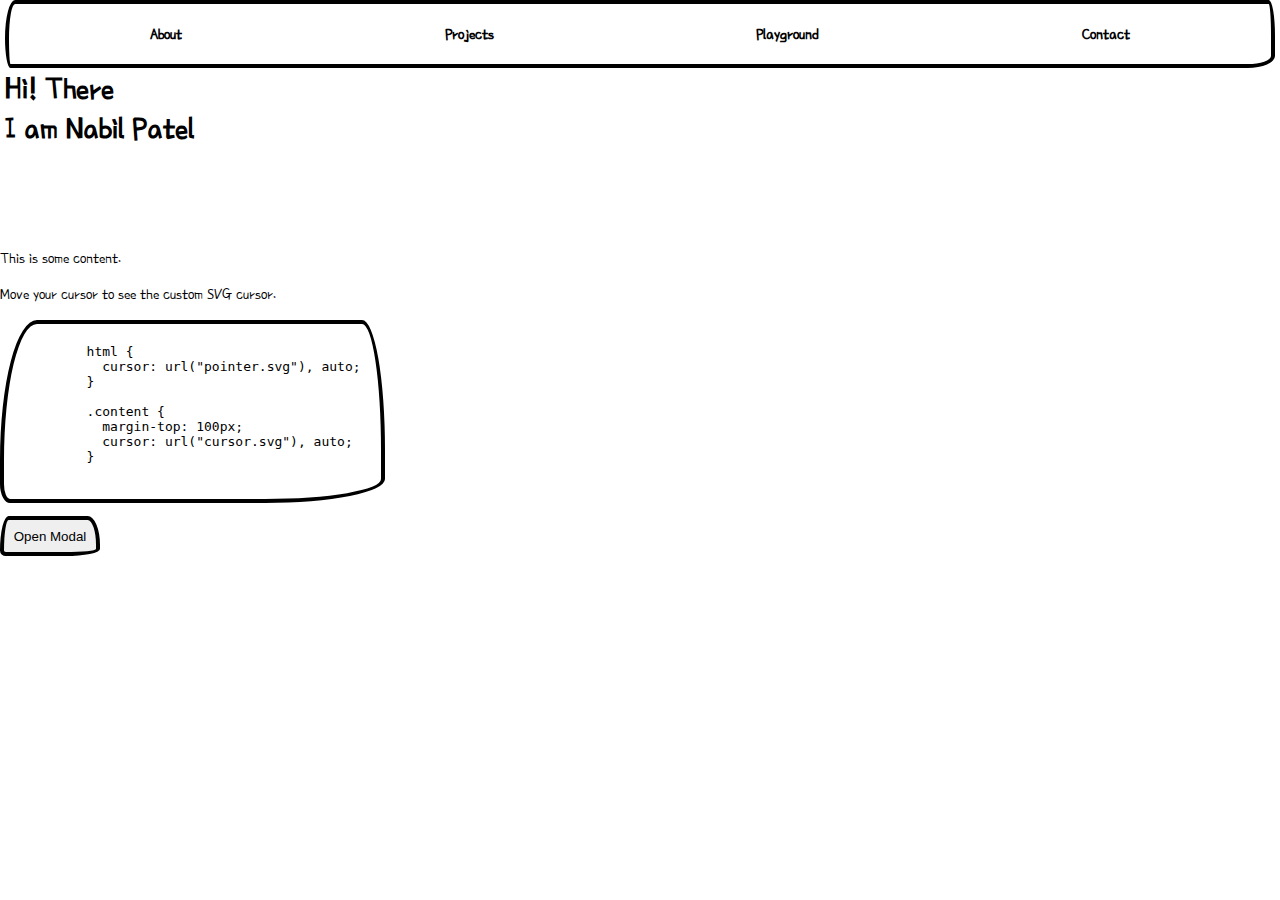
<file: index.html>
<!DOCTYPE html>
<html lang="en">
  <head>
    <meta charset="UTF-8" />
    <meta name="viewport" content="width=device-width, initial-scale=1.0" />
    <title>Custom Cursor Sample</title>
    <link rel="icon" href="assets/favicon.svg" type="image/svg+xml" />
    <link rel="stylesheet" href="styles.css" />
    <link rel="preconnect" href="https://fonts.googleapis.com" />
    <link rel="preconnect" href="https://fonts.gstatic.com" crossorigin />
    <link
      href="https://fonts.googleapis.com/css2?family=Poor+Story&display=swap"
      rel="stylesheet"
    />
  </head>
  <body>
    <nav>
      <a href="#about">About</a>
      <a href="#projects">Projects</a>
      <a href="#playground">Playground</a>
      <a href="#contact">Contact</a>
    </nav>
    <h1 style="font-size: 2em">Hi! There</h1>
    <h1 style="font-size: 2em">I am Nabil Patel</h1>
    <div class="content">
      <p>This is some content.</p>
      <p>Move your cursor to see the custom SVG cursor.</p>
    </div>
    <div>
      <pre class="pre-code">
        html {
          cursor: url("pointer.svg"), auto;
        }
        
        .content {
          margin-top: 100px;
          cursor: url("cursor.svg"), auto;
        }
      </pre>
    </div>
    <!-- Button to open the modal -->
    <button class="modal-btn" onclick="openModal()">Open Modal</button>

    <!-- The Modal -->
    <div id="myModal" class="modal">
      <!-- Modal content -->
      <div class="modal-content">
        <span class="close" onclick="closeModal()"
          ><img
            src="assets/close.svg"
            alt="close"
            style="height: 30px; width: 30px"
        /></span>
        <p>This is a modal!</p>
      </div>
    </div>

    <script src="script.js"></script>

    <script>
      // Get the modal
      var modal = document.getElementById("myModal");

      // Function to open the modal
      function openModal() {
        modal.style.display = "block";
      }

      // Function to close the modal
      function closeModal() {
        modal.style.display = "none";
      }

      // Close the modal when clicking outside of it
      window.onclick = function (event) {
        if (event.target == modal) {
          modal.style.display = "none";
        }
      };
    </script>
  </body>
</html>
</file>
<file: styles.css>
html {
  cursor: url("assets/pointer.svg"), auto;
  font-family: "Poor Story", system-ui;
}
body {
  margin: 0;
  padding: 0;
}

.content {
  margin-top: 100px;
  cursor: url("assets/cursor.svg"), auto;
}
nav {
  margin: 0 5px;
  border: 4px solid black;
  border-top-left-radius: 37px 140px;
  border-top-right-radius: 23px 130px;
  border-bottom-left-radius: 20px 109px;
  border-bottom-right-radius: 100px 44px;
  padding: 10px;
  display: flex;
  justify-content: space-around;
}

/* Style for the navbar links */
nav a {
  cursor: url("assets/cursor.svg"), auto;
  text-decoration: none;
  color: black;
  font-weight: bold;
  padding: 10px;
}

.pre-code {
  padding: 20px;
  width: fit-content;
  border: 4px solid black;
  border-top-left-radius: 37px 140px;
  border-top-right-radius: 23px 130px;
  border-bottom-left-radius: 10px 19px;
  border-bottom-right-radius: 120px 24px;
}
/* Modal styles */
.modal {
  display: none;
  position: fixed;
  z-index: 1;
  left: 0;
  top: 0;
  width: 100%;
  height: 100%;
  overflow: auto;
  background-color: rgba(0, 0, 0, 0.5);
}
.modal-btn {
  width: 100px;
  height: 40px;
  cursor: url("assets/cursor.svg"), auto;
  border: 4px solid black;
  border-top-left-radius: 30px 120px;
  border-top-right-radius: 43px 100px;
  border-bottom-left-radius: 20px 19px;
  border-bottom-right-radius: 120px 24px;
}
.modal-content {
  background-color: #fefefe;
  margin: 15% auto;
  padding: 20px;
  border: 1px solid #888;
  width: 40%;
  box-shadow: 0 4px 8px 0 rgba(0, 0, 0, 0.2);
  -webkit-animation: animatezoom 0.6s;
  animation: animatezoom 0.6s;
  border: 4px solid black;
  border-top-left-radius: 37px 140px;
  border-top-right-radius: 23px 130px;
  border-bottom-left-radius: 10px 19px;
  border-bottom-right-radius: 120px 24px;
}

@-webkit-keyframes animatezoom {
  from {
    transform: scale(0);
  }
  to {
    transform: scale(1);
  }
}

@keyframes animatezoom {
  from {
    transform: scale(0);
  }
  to {
    transform: scale(1);
  }
}

/* Close button style */
.close {
  color: #aaa;
  float: right;
  font-size: 28px;
  font-weight: bold;
}

.close:hover,
.close:focus {
  cursor: url("assets/cursor.svg"), auto;
  color: black;
  text-decoration: none;
}
h1 {
  margin: 0 5px;
}
</file>
